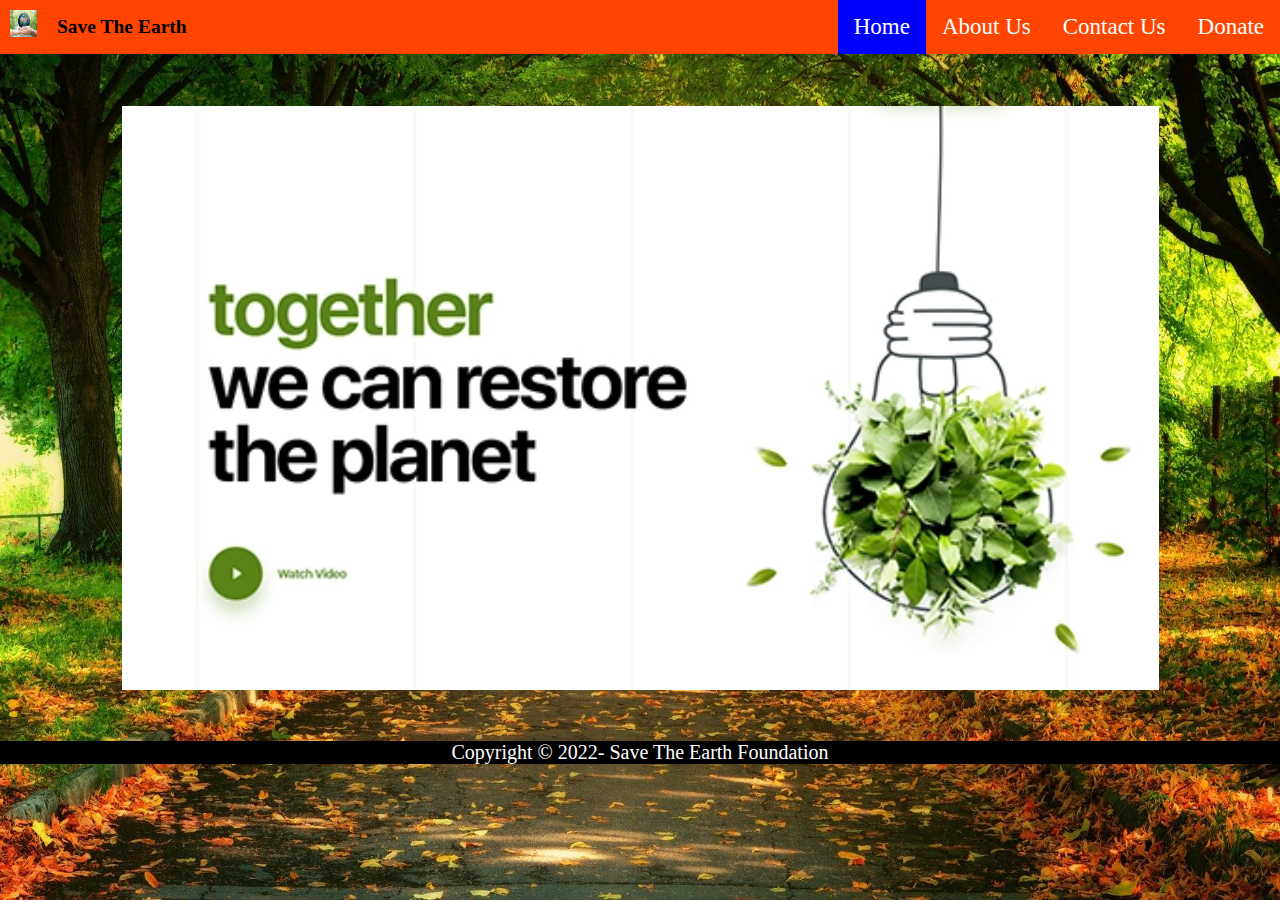
<file: index.html>
<html>
    <head>
        <title>Save The Earth</title>
        <link rel="stylesheet" href="styles.css">
        <link rel="icon" type="image/x-icon" href="favicon.ico">
    </head>
    <body background="background 3.jpg">
        <div class="navbar">
            <img class="logo_img" src="earth.jpg" width="27" height="27" ALT="align box" ALIGN=CENTER><nav>
            <a href="donate.html">Donate</a>
            <a href="contact.html">Contact Us</a>
            <a href="about.html">About Us</a>
            <a class="active" href="#home">Home</a>
            <div class="navbar_left">
                <b><h2>Save The Earth</h2></b>
            </div>
        </div>
        <div class="image">
            <a href="https://www.youtube.com/watch?v=0Puv0Pss33M" target="_blank">
                <img src="centerpiece.png" alt="main_image">
            </a>
        </div>
    </body>
    <footer>
        Copyright © 2022- Save The Earth Foundation 
    </footer>
</html>
</file>
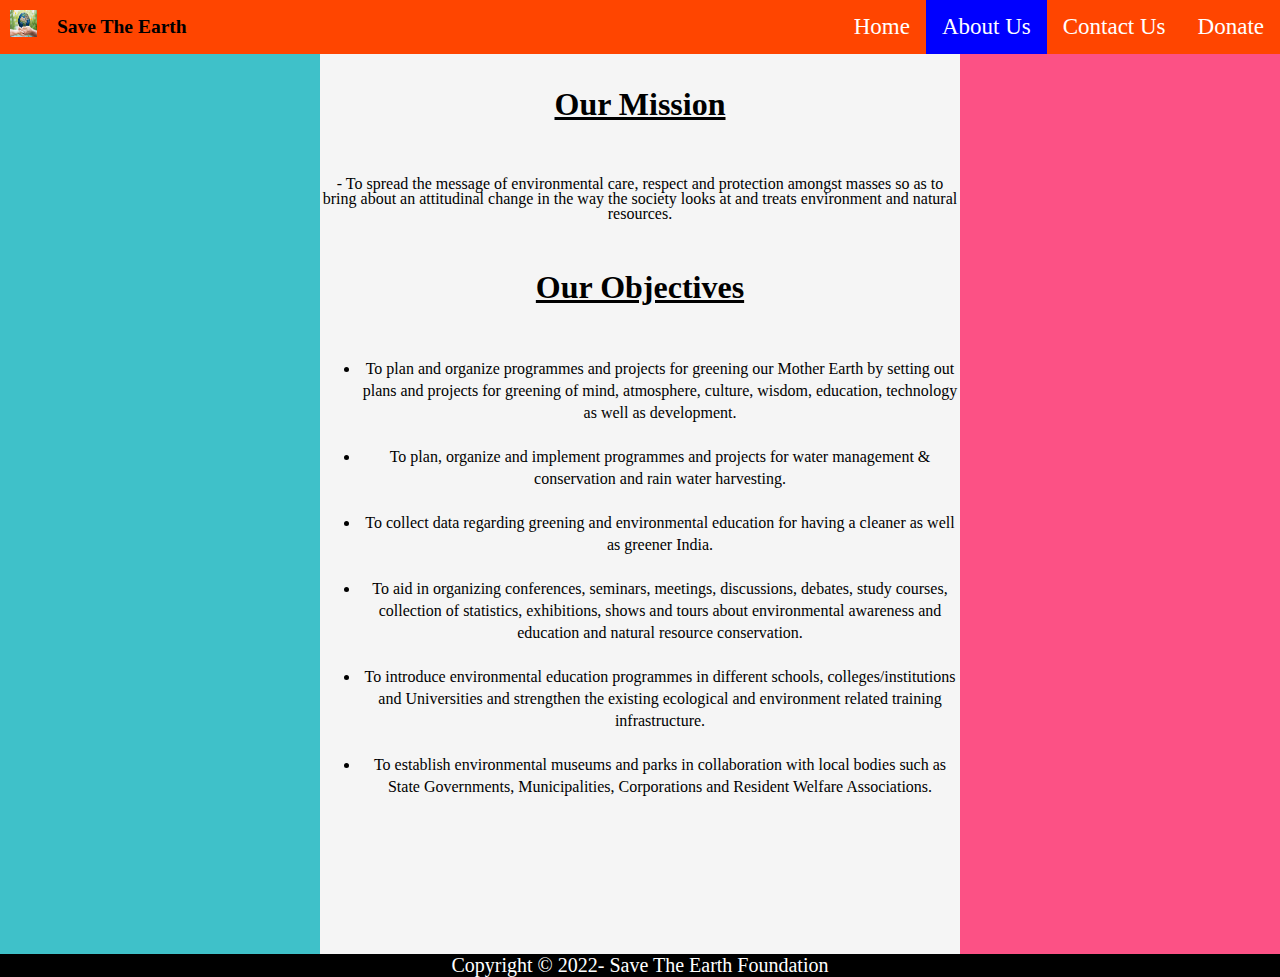
<file: about.html>
<html>
    <head>
        <link rel="icon" type="image/x-icon" href="favicon.ico">
        <link rel="stylesheet" href="styles2.css">
        <title>About Us</title>
    </head>
    <body>
        <div class="navbar">
            <img class="logo_img" src="earth.jpg" width="27" height="27" ALT="align box" ALIGN=CENTER><nav>
            <a href="donate.html">Donate</a>
            <a href="contact.html">Contact Us</a>
            <a class="active" href="about.html">About Us</a>
            <a href="index.html">Home</a>
            <div class="navbar_left">
                <b><h2>Save The Earth</h2></b>
            </div>
        </div>
        <div class="container">
            <div class="column_left"></div>
            <div class="column_center">
                <center><h1>Our Mission</h1></center>
                <p>- To spread the message of environmental care, respect and 
                    protection amongst masses so as to bring about an attitudinal change in the 
                    way the society looks at and treats environment and natural resources.</p>
                <center><h1>Our Objectives</h1></center>
                <ul>
                    <li> To plan and organize programmes and projects for greening 
                        our Mother Earth by setting out plans and projects for greening of 
                        mind, atmosphere, culture, wisdom, education, technology as well as development.</li>
                    </li><br>
                    <li>
                        To plan, organize and implement programmes and projects for water management 
                        & conservation and rain water harvesting.
                    </li><br>
                    <li>
                        To collect data regarding greening and environmental education for 
                        having a cleaner as well as greener India.
                    </li><br>
                    <li>
                        To aid in organizing conferences, seminars, meetings, discussions, debates, 
                        study courses, collection of statistics, exhibitions, shows and tours about environmental awareness and
                        education and natural resource conservation.
                    </li><br>
                    <li>
                        To introduce environmental education programmes in different schools, 
                        colleges/institutions and Universities and strengthen the existing 
                        ecological and environment related training infrastructure.
                    </li><br>
                    <li>
                        To establish environmental museums and parks in collaboration with local bodies such as State Governments,
                         Municipalities, Corporations and Resident Welfare Associations.
                    </li><br>
                </ul>
            </div>
            <div class="column_right"></div>
         </div> 
    </body>
    <footer>
        Copyright © 2022- Save The Earth Foundation 
    </footer>
</html>
</file>
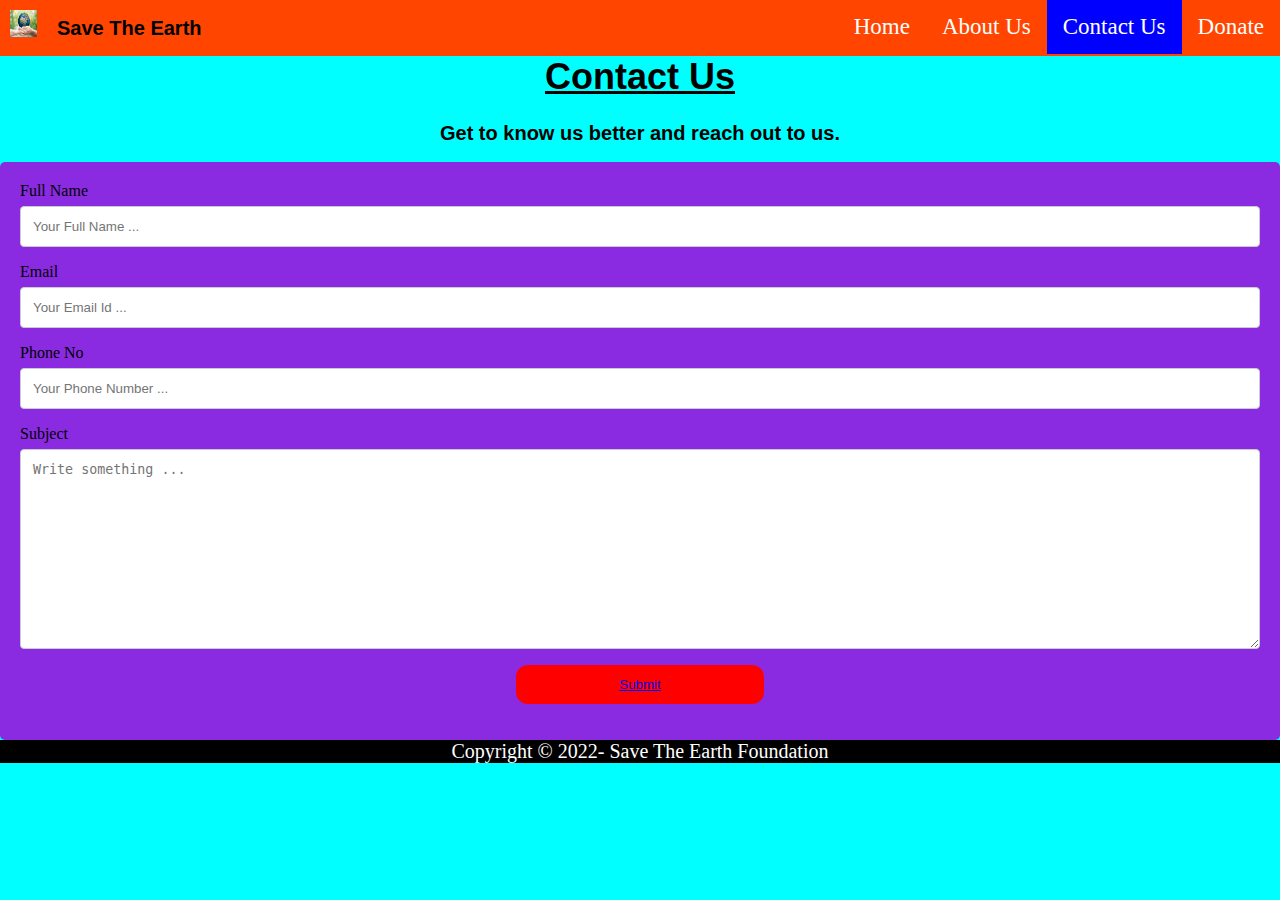
<file: contact.html>
<html>
<head>
    <title>Contact Us</title>
    <link rel="icon" type="image/x-icon" href="favicon.ico">
    <link rel="stylesheet" href="styles3.css">
</head>
<body>
    <div class="navbar">
        <img class="logo_img" src="earth.jpg" width="27" height="27" ALT="align box" ALIGN=CENTER><nav>
        <a href="donate.html">Donate</a>
        <a class="active" href="contact.html">Contact Us</a>
        <a href="about.html">About Us</a>
        <a href="index.html">Home</a>
        <div class="navbar_left">
            <b><h2>Save The Earth</h2></b>
        </div>
    </div>
    <center>
        <h1>Contact Us</h1>
        <h2>Get to know us better and reach out to us.</h2>
    </center>
    <div class="container">
        <form action="action_page.php">
      
          <label for="fname">Full Name</label>
          <input type="text" id="fname" name="fullname" placeholder="Your Full Name ...">
      
          <label for="email">Email</label>
          <input type="text" id="email" name="email" placeholder="Your Email Id ...">

          <label for="phone_no">Phone No</label>
          <input type="text" id="phone" name="phone" placeholder="Your Phone Number ...">
      
          <label for="subject">Subject</label> 
          <textarea id="subject" name="subject" placeholder="Write something ..." style="height:200px"></textarea>
          <center>
          <button type="submit" value="Submit" class="button"><a href="thankyou.html">Submit</a></button>
          </center>
        </form>
      </div>
</body>
<footer>
    Copyright © 2022- Save The Earth Foundation 
</footer>
</html>
</file>
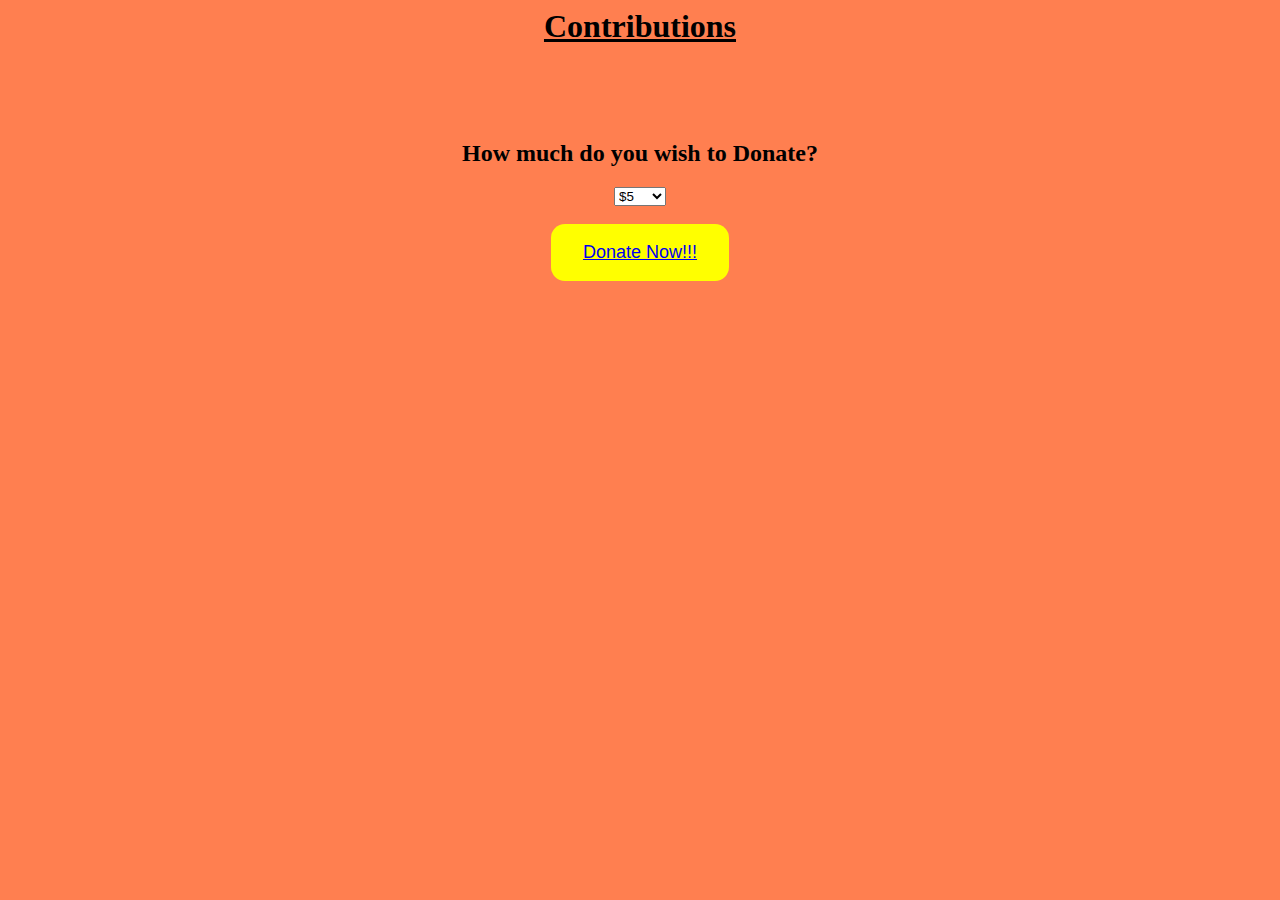
<file: contribute.html>
<html>
    <head>
        <link rel="icon" type="image/x-icon" href="favicon.ico">
        <title>Contribution</title>
    </head>
    <body style="background-color:coral">
        <center><u><h1>Contributions</h1></u></center>
        <br><br><br>
        </body>
        <center>
        <b><h2>How much do you wish to Donate?</h2></b>
        <select id="money">
            <option value="5">$5</option>
            <option value="10">$10</option>
            <option value="15">$15</option>
            <option value="20">$20</option>
            <option value="100">$100</option>
          </select>
          <br><br>
            <button type="button" class="button" style="background-color: yellow; 
            border: none;
            color: white;
            padding: 18px 32px;
            text-align: center;
            text-decoration: none;
            font-size: 18px;
            border-radius: 14px;">
                <a href="thankyou.html" id="donate">Donate Now!!!</a>
            </button>
            </center>
    </body>
</html>
</file>
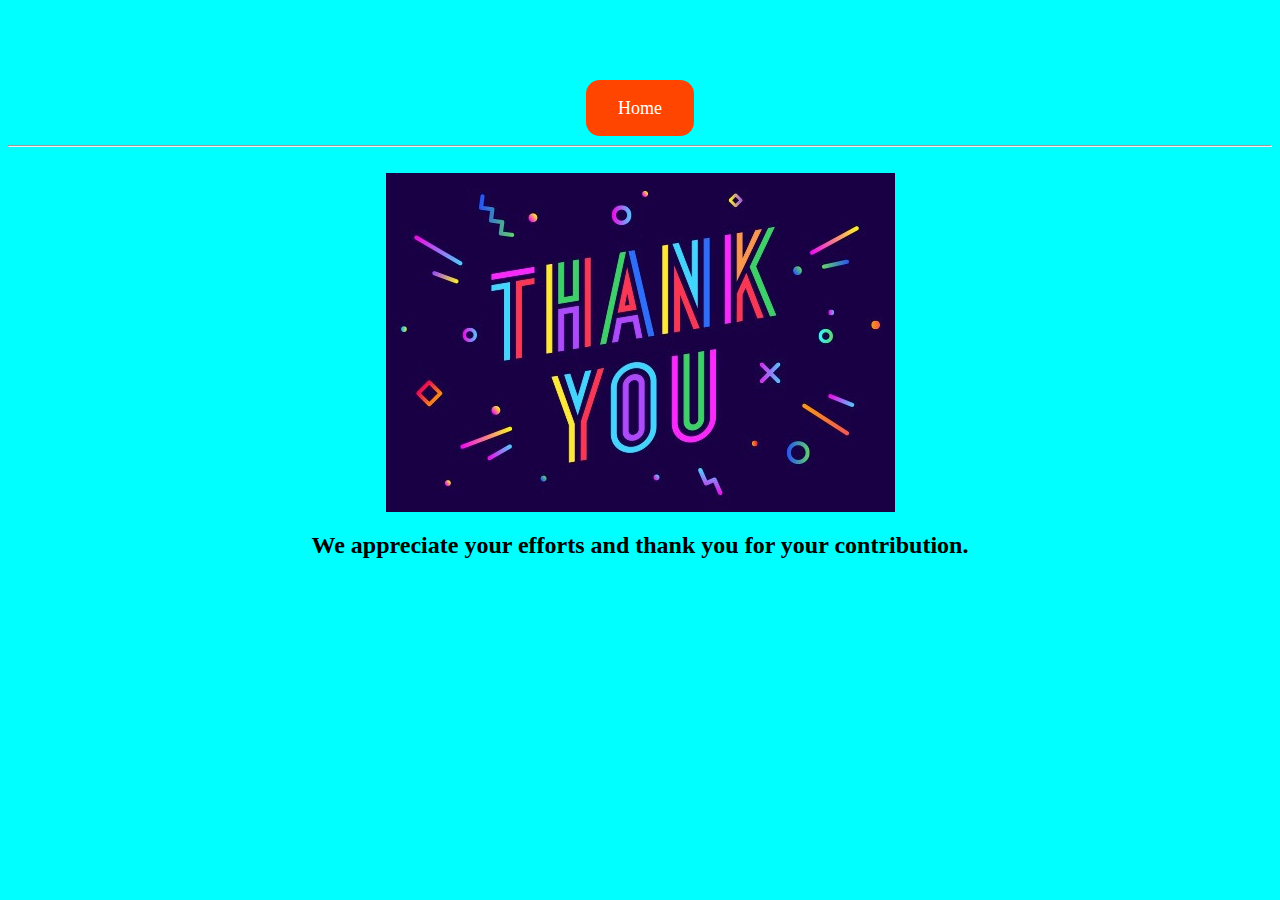
<file: thankyou.html>
<html>
    <head>
        <title>Thank You</title>
        <link rel="icon" type="image/x-icon" href="favicon.ico">
    </head>
    <body style="background-color: cyan;">
        <br><br><br><br><br>
        <center><a href="index.html" style="background-color: orangered; 
            border: none;
            color: white;
            padding: 18px 32px;
            text-align: center;
            text-decoration: none;
            font-size: 18px;
            border-radius: 14px;">Home</a></center>
        <br><hr><br>
        <center>
            <img src="ThankYou.jpg" alt="thankyou">
        </center>
        <center>
            <h2>We appreciate your efforts and thank you for your contribution.</h2>
        </center>
    </body>
    <footer>
    </footer>
</html>
</file>
<file: styles.css>
body
{
    background-repeat: no-repeat;
    background-attachment: fixed;
    background-size: 100% 100%;
    margin: 0;
}
.image
{
  margin-top: 4%;
  margin-bottom: 4%;
  text-align: center;
  justify-content: center;
  display: flex;
}
.navbar 
{
    background-color: orangered;
    overflow: hidden;
}
.navbar a 
{
  float: right;
  color: #fff;
  text-align: center;
  padding: 14px 16px;
  text-decoration: solid;
  font-size: 23px;
}

.navbar a:hover 
{
  background-color: #fff;
  color: black;
}

.navbar a.active 
{
  background-color: blue;
  color: white;
}
.navbar_left
{
    float:left;
    margin-left: 5px;
    font-size: 13px;
}
.logo_img
{
  float: left;
  position: relative;
  margin: 10px 15px 15px 10px;
}
footer
{
  background-color: black;
  color: #fff;
  width: 100%;
  position: absolute;
  text-align: center;
  font-size: 20px;
}
@media (max-height: 1200px)
{
  img
  {
    text-align: center;
  }
}
</file>
<file: styles2.css>
body
{
    margin: 0;
}
h1
{
  margin-top: 0px;
  text-decoration: underline;
}
p
{
  margin-top: 0px;
  line-height: 15px;
}
ul
{
  line-height: 22px;
}
.navbar 
{
    background-color: orangered;
    overflow: hidden;
}
.navbar a 
{
  float: right;
  color: #fff;
  text-align: center;
  padding: 14px 16px;
  text-decoration: solid;
  font-size: 23px;
}

.navbar a:hover 
{
  background-color: #fff;
  color: black;
}

.navbar a.active 
{
  background-color: blue;
  color: white;
}
.navbar_left
{
    float:left;
    margin-left: 5px;
    font-size: 13px;
}
.logo_img
{
  float: left;
  position: relative;
  margin: 10px 15px 15px 10px;
}
.column 
{
  float: left;
  color:red;
}
.container
{
  height:100%;
  width:100%;
  border:2px none #000;
  border-left:none;
  border-right:none;
  text-align:center;
  }
  .container div
  {
  display: inline-block;
  vertical-align: middle;
  line-height: 100px;
  } 
.column_left
{ 
  float: left; 
  width: 25%;  
  height:100%;
  background-color: #3FC1C9;
}
.column_right
{ 
    float: right; 
    width: 25%;  
    height:100%; 
    background-color: #FC5185;
}
  .column_center
  { 
    display: inline-block; 
    width: 50%; 
    height:100%;
    background-color: #F5F5F5;
  }
  footer
  {
    background-color: black;
    color: #fff;
    width: 100%;
    position: absolute;
    text-align: center;
    font-size: 20px;
  }
  @media (max-width: 500px)
{
    body
    {
        color: blue;
    }
}
</file>
<file: styles3.css>
body
{
    margin: 0;
    background-color: cyan;
}
h1
{
  font-family: Arial, Helvetica, sans-serif;
  font-weight: bold;
  font-size: 36px;
  text-decoration: underline;
  margin-top: 0;
}
h2
{
  font-size: 20px;
  font-family: Arial, Helvetica, sans-serif;
}
.navbar 
{
    background-color: orangered;
    overflow: hidden;
}
.navbar a 
{
  float: right;
  color: #fff;
  text-align: center;
  padding: 14px 16px;
  text-decoration: solid;
  font-size: 23px;
}

.navbar a:hover 
{
  background-color: #fff;
  color: black;
}

.navbar a.active 
{
  background-color: blue;
  color: white;
}
.navbar_left
{
    float:left;
    margin-left: 5px;
    font-size: 13px;
}
.logo_img
{
  float: left;
  position: relative;
  margin: 10px 15px 15px 10px;
}
input[type=text], select, textarea 
{
  width: 100%; 
  padding: 12px;
  border: 1px solid #ccc; 
  border-radius: 4px; 
  box-sizing: border-box; 
  margin-top: 6px; 
  margin-bottom: 16px; 
  resize: vertical 
}
.button
{
  background-color: red;
  color: white;
  padding: 12px 20px;
  border: none;
  border-radius: 12px;
  cursor: pointer;
  width: 20%;
}
.button:hover 
{
  background-color: green;
}
.container 
{
  border-radius: 5px;
  background-color: blueviolet;
  padding: 20px;
}
footer
{
  background-color: black;
  color: #fff;
  width: 100%;
  position: absolute;
  text-align: center;
  font-size: 20px;
}
@media (max-width: 500px)
{
    body
    {
        color: blue;
    }
}
</file>
